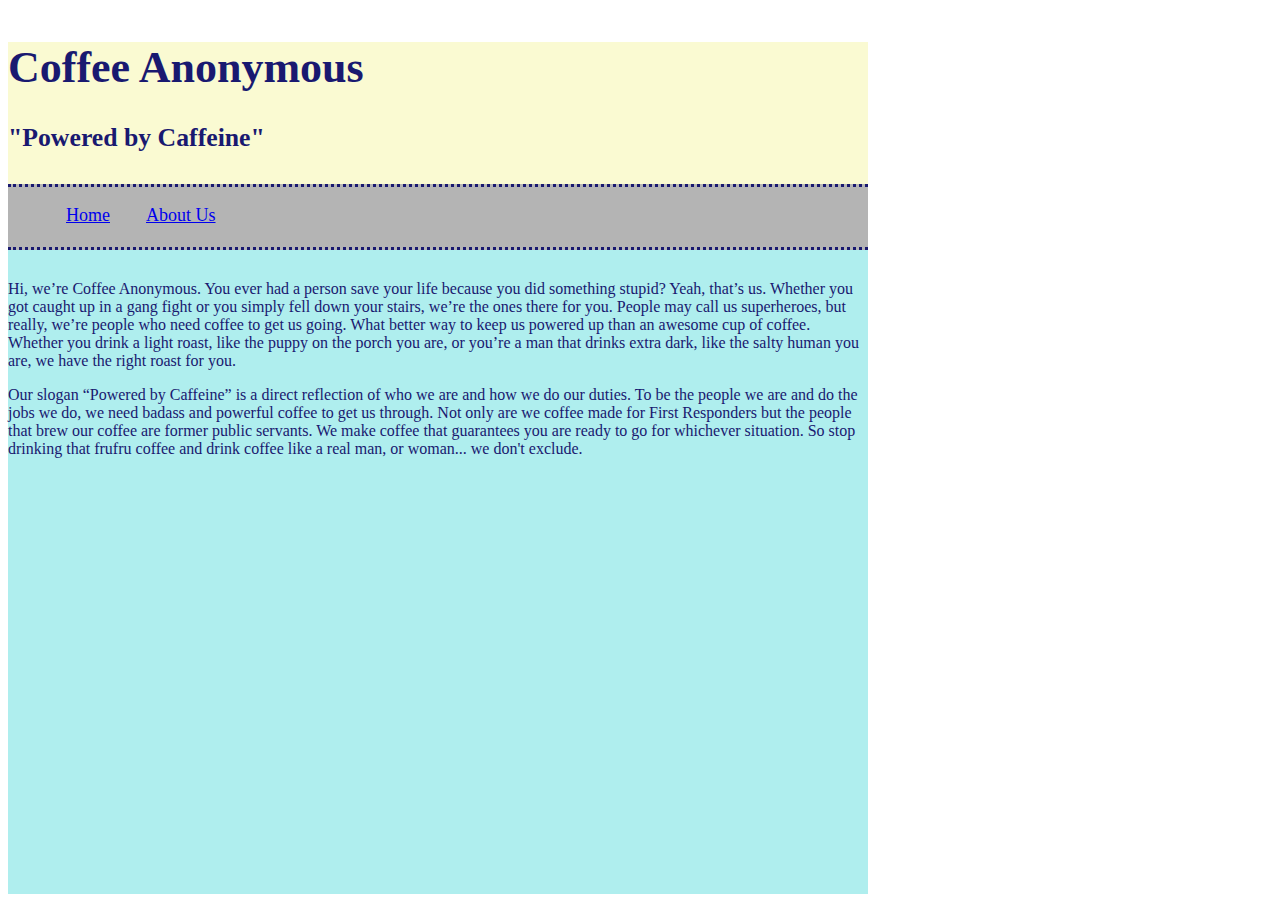
<file: index.html>
<!DOCTYPE html>
<html>
  <head>
    <meta charset="utf-8">
    <title>Coffee Anonymous</title>
    <link rel="stylesheet" href="index.css">
  </head>
  <body>
    <header>
      <h1> Coffee Anonymous </h1>
      <h3> "Powered by Caffeine" </h3>
    </header>

    <nav>
      <ul>
        <li>
          <a href="index.html">Home</a>
        </li>
        <li>
          <a href="aboutus.html">About Us</a>
        </li>
      </ul>
    </nav>

    <article>
      <p>
        Hi, we’re Coffee Anonymous. You ever had a person save your life because you did something stupid? Yeah, that’s us. Whether you got caught up in a gang fight or you simply fell down your stairs, we’re the ones there for you. People may call us superheroes, but really, we’re people who need coffee to get us going. What better way to keep us powered up than an awesome cup of coffee. Whether you drink a light roast, like the puppy on the porch you are, or you’re a man that drinks extra dark, like the salty human you are, we have the right roast for you.
      </p>
      <p>
        Our slogan “Powered by Caffeine” is a direct reflection of who we are and how we do our duties. To be the people we are and do the jobs we do, we need badass and powerful coffee to get us through. Not only are we coffee made for First Responders but the people that brew our coffee are former public servants. We make coffee that guarantees you are ready to go for whichever situation. So stop drinking that frufru coffee and drink coffee like a real man, or woman... we don't exclude.
      </p>
    </article>
  </body>
</html>
</file>
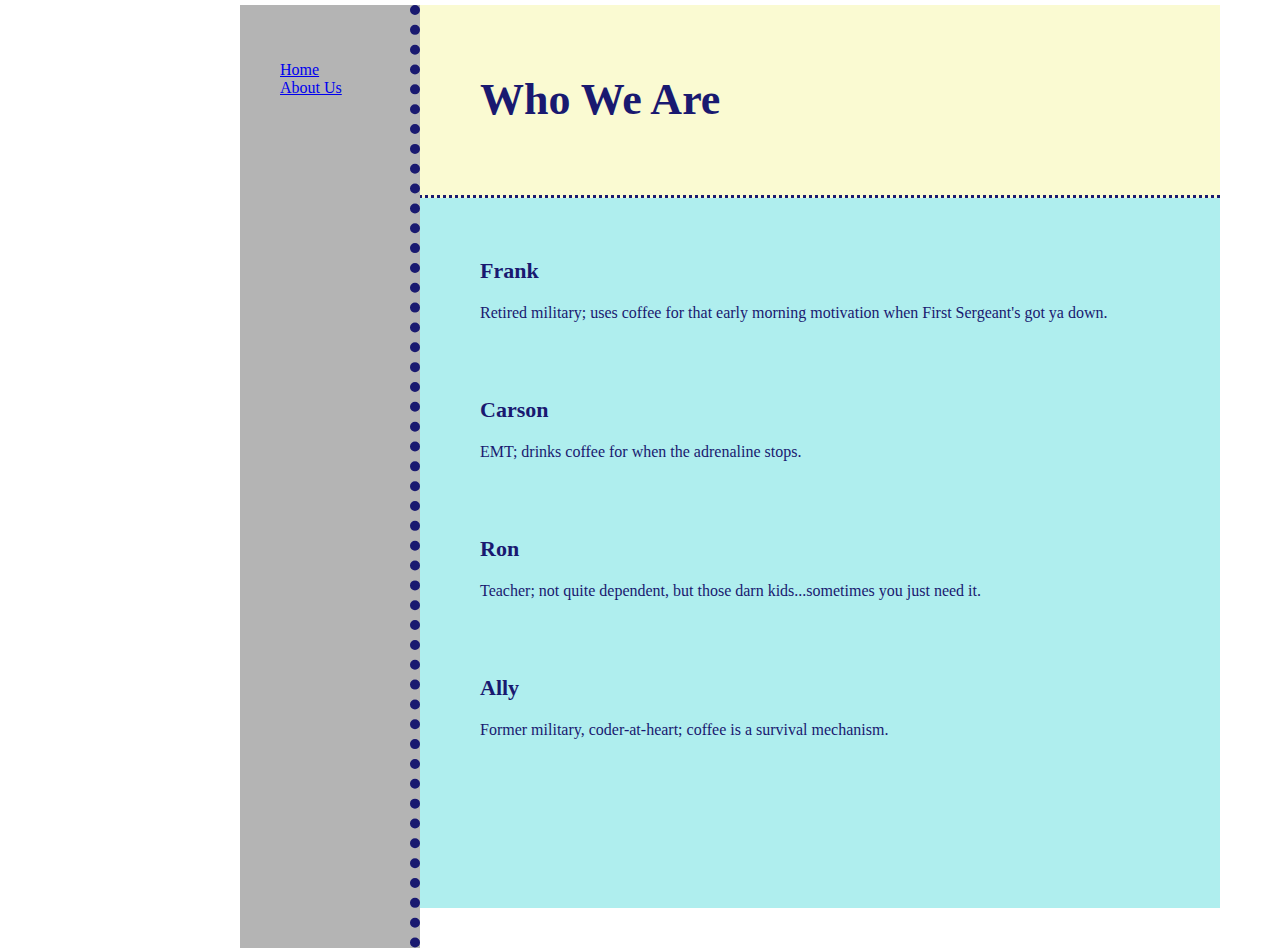
<file: aboutus.html>
<!DOCTYPE html>
<html>
  <head>
    <meta charset="utf-8">
    <title>About Us</title>
    <link rel="stylesheet" href="aboutus.css">
  </head>
  <body>
    <nav>
      <ul>
        <li>
          <a href="index.html">Home</a>
        </li>
        <li>
          <a href="aboutus.html">About Us</a>
        </li>
      </ul>
    </nav>

    <header>
      <h1> Who We Are </h1>
    </header>
    <article>
        <h3> Frank </h3>
        <p>
        Retired military; uses coffee for that early morning motivation when First Sergeant's got ya down.
        </p>

      <h3 class="spacing"> Carson</h3>
        <p>
        EMT; drinks coffee for when the adrenaline stops.
        </p>

      <h3 class="spacing"> Ron </h3>
        <p>
        Teacher; not quite dependent, but those darn kids...sometimes you just need it.
        </p>

      <h3 class="spacing"> Ally </h3>
        <p>
        Former military, coder-at-heart; coffee is a survival mechanism.
        </p>
    </article>
  </body>
</html>
</file>
<file: index.css>
html {
  height: 100%;
}
body {
  width: 860px;
  height: 100%;
  padding-top: 5px;
  font-family: "Helvetica Neue";
}
header {
  background-color: #FAFAD2;
  padding-bottom: 5px;
  display: block;
  width: 860px;
  color: #191970;
  font-size: 22px;
}

nav {
  line-height: auto;
  background-color: #b4b4b4;
  text-align: justify;
  float: left;
  margin-left: auto;
  margin-right: auto;
  padding-left: auto;
  padding-top: auto;
  padding-right: auto;
  padding-bottom: 9px;
  border-top: 10px dotted;
  border-bottom: 10px dotted;
  border-top-width: medium;
  border-bottom-width: medium;
  border-bottom-color: #191970;
  border-top-color: #191970;
  width: 860px;
}
nav ul {
  padding: ;
  text-align: justify;
  list-style-type: none;
  font-size: 6px;
}
nav li {
  float: left;
}
nav li a {
  display: block;
  height: 25px;
  padding: 12px 18px 8px 18px;
  vertical-align: left;
  font-size: 18px;
}

article {
  width: 860px;
  background-color: #AFEEEE;
  display: block;
  text-align: left;
  min-height: 70%;
  color: #191970;
  margin-top: 60px;
  padding-top: 20px;
}

aside {
  width: 17%;
  display: inline-block;
  background-color:;
  padding:;
  min-height: 100%;
}
aside ul {
  list-style-type: none;
}
</file>
<file: aboutus.css>
html {
 height: 100%
}

body {
  width: 800px;
  margin: 0 auto;
  padding-top: 5px;
  height: 100%;
  font-family: "Helvetica Neue";
}

header {
  line-height: normal;
  background-color: #FAFAD2;
  text-align: justify;
  text-indent: 60px;
  padding: 40px 40px;
  font-size: 22px;
  display: block;
  width: 900px;
  min-height: 60px;
  color: #191970;
  border-bottom: 10px dotted;
  border-bottom-width: medium;
  border-bottom-color: #191970;
}

nav {
  line-height: normal;
  background-color: #b4b4b4;
  text-align: left;
  min-height: 100.3%;
  float: left;
  margin-left: auto;
  margin-right: auto;
  padding-left: auto;
  padding-top: 40px;
  padding-right: auto;
  border-right: 10px dotted;
  border-bottom-width: medium;
  border-right-color: #191970;
  width: 170px;
}

nav ul {
  list-style-type: none;
}

h3 {
  margin: 20px 20px 20px 20px;
  font-size: 22px;
}

article {
  text-indent: 60px;
  width: 900px;
  background-color: #AFEEEE;
  display: block;
  padding: 40px 40px;
  min-height: 70%;
  color: #191970;
}

.spacing {
  margin-top: 75px;
}
</file>
